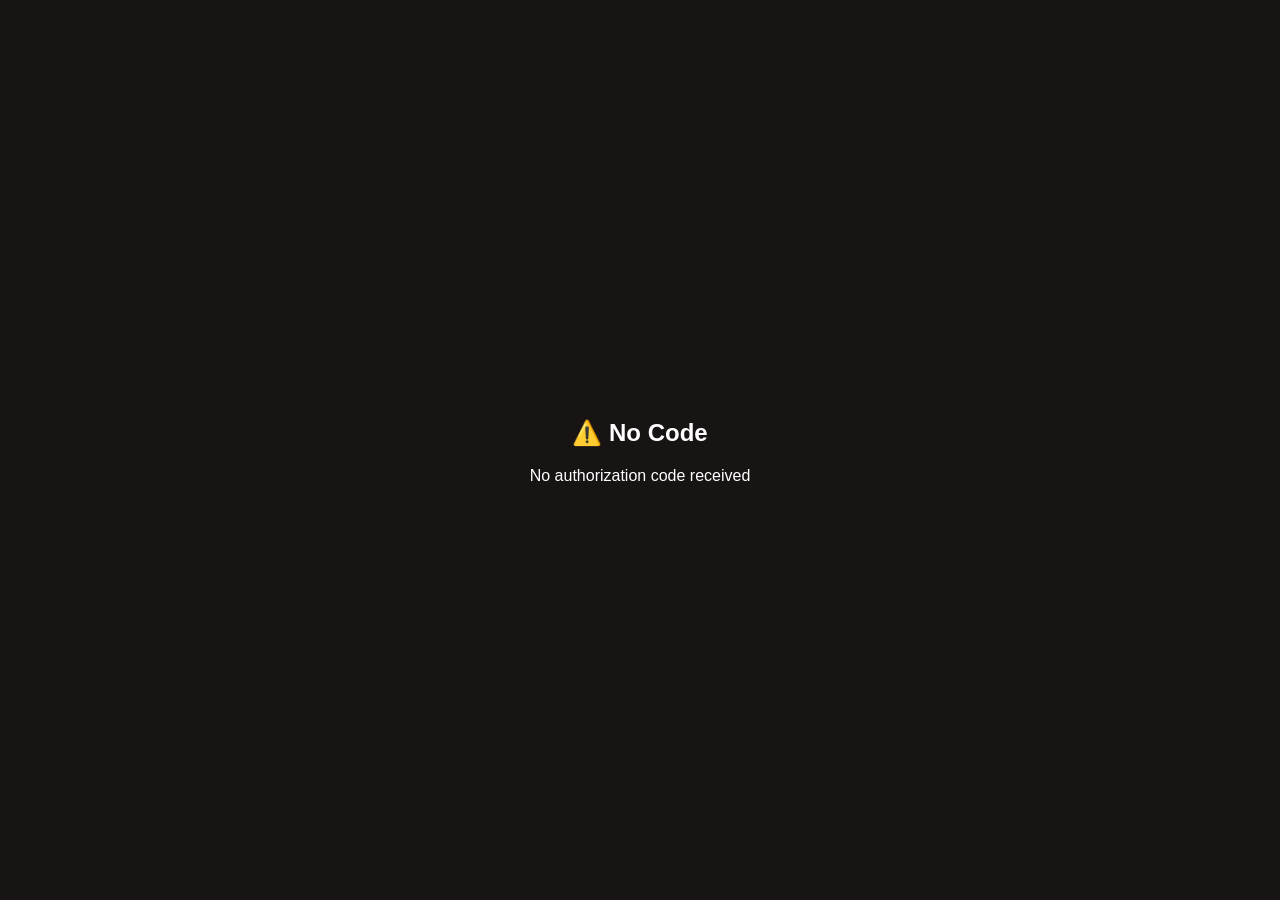
<file: callback.html>
<!DOCTYPE html>
<html lang="en">
<head>
    <meta charset="UTF-8">
    <meta name="viewport" content="width=device-width, initial-scale=1.0">
    <title>Connecting...</title>
    <style>
        body {
            font-family: Arial, sans-serif;
            display: flex;
            justify-content: center;
            align-items: center;
            height: 100vh;
            margin: 0;
            background: #191414;
            color: white;
            text-align: center;
        }
        .spinner {
            border: 4px solid rgba(255, 255, 255, 0.1);
            border-top: 4px solid #1DB954;
            border-radius: 50%;
            width: 50px;
            height: 50px;
            animation: spin 1s linear infinite;
            margin: 0 auto 20px;
        }
        @keyframes spin {
            0% { transform: rotate(0deg); }
            100% { transform: rotate(360deg); }
        }
    </style>
</head>
<body>
    <div>
        <div class="spinner" id="spinner"></div>
        <h2 id="status">🎵 Connecting...</h2>
        <p id="msg">Please wait</p>
    </div>

    <script>
        const CLIENT_ID = '12a6123eb15d451c976d168ce0fce55d';
        const REDIRECT_URI = 'https://music-player-mohitsoni5842s-projects.vercel.app/callback.html';
        
        console.log('=== CALLBACK DEBUG ===');
        console.log('Redirect URI:', REDIRECT_URI);
        
        const params = new URLSearchParams(window.location.search);
        const code = params.get('code');
        const err = params.get('error');

        if (err) {
            document.getElementById('spinner').style.display = 'none';
            document.getElementById('status').textContent = '❌ Error';
            document.getElementById('msg').textContent = err;
        } else if (code) {
            const verifier = localStorage.getItem('code_verifier');
            
            console.log('Code verifier:', verifier ? 'Found ✅' : 'Missing ❌');
            
            if (!verifier) {
                document.getElementById('spinner').style.display = 'none';
                document.getElementById('status').textContent = '❌ Missing Verifier';
                document.getElementById('msg').innerHTML = 'Code verifier not found. <a href="index.html" style="color: #1DB954;">Try again</a>';
            } else {
                fetch('https://accounts.spotify.com/api/token', {
                    method: 'POST',
                    headers: { 'Content-Type': 'application/x-www-form-urlencoded' },
                    body: new URLSearchParams({
                        client_id: CLIENT_ID,
                        grant_type: 'authorization_code',
                        code: code,
                        redirect_uri: REDIRECT_URI,
                        code_verifier: verifier,
                    })
                })
                .then(r => {
                    console.log('Response status:', r.status);
                    return r.json();
                })
                .then(data => {
                    console.log('Response:', data);
                    
                    if (data.access_token) {
                        localStorage.setItem('spotify_token', data.access_token);
                        localStorage.setItem('spotify_token_expiry', Date.now() + (data.expires_in * 1000));
                        localStorage.removeItem('code_verifier');
                        
                        document.getElementById('status').textContent = '✅ Success!';
                        document.getElementById('msg').textContent = 'Redirecting...';
                        
                        setTimeout(() => window.location.href = 'index.html', 1000);
                    } else {
                        document.getElementById('spinner').style.display = 'none';
                        document.getElementById('status').textContent = '❌ Failed';
                        document.getElementById('msg').textContent = data.error_description || data.error || 'Token error';
                    }
                })
                .catch(e => {
                    console.error('Error:', e);
                    document.getElementById('spinner').style.display = 'none';
                    document.getElementById('status').textContent = '❌ Network Error';
                    document.getElementById('msg').textContent = e.message;
                });
            }
        } else {
            document.getElementById('spinner').style.display = 'none';
            document.getElementById('status').textContent = '⚠️ No Code';
            document.getElementById('msg').textContent = 'No authorization code received';
        }
    </script>
</body>
</html>
</file>
